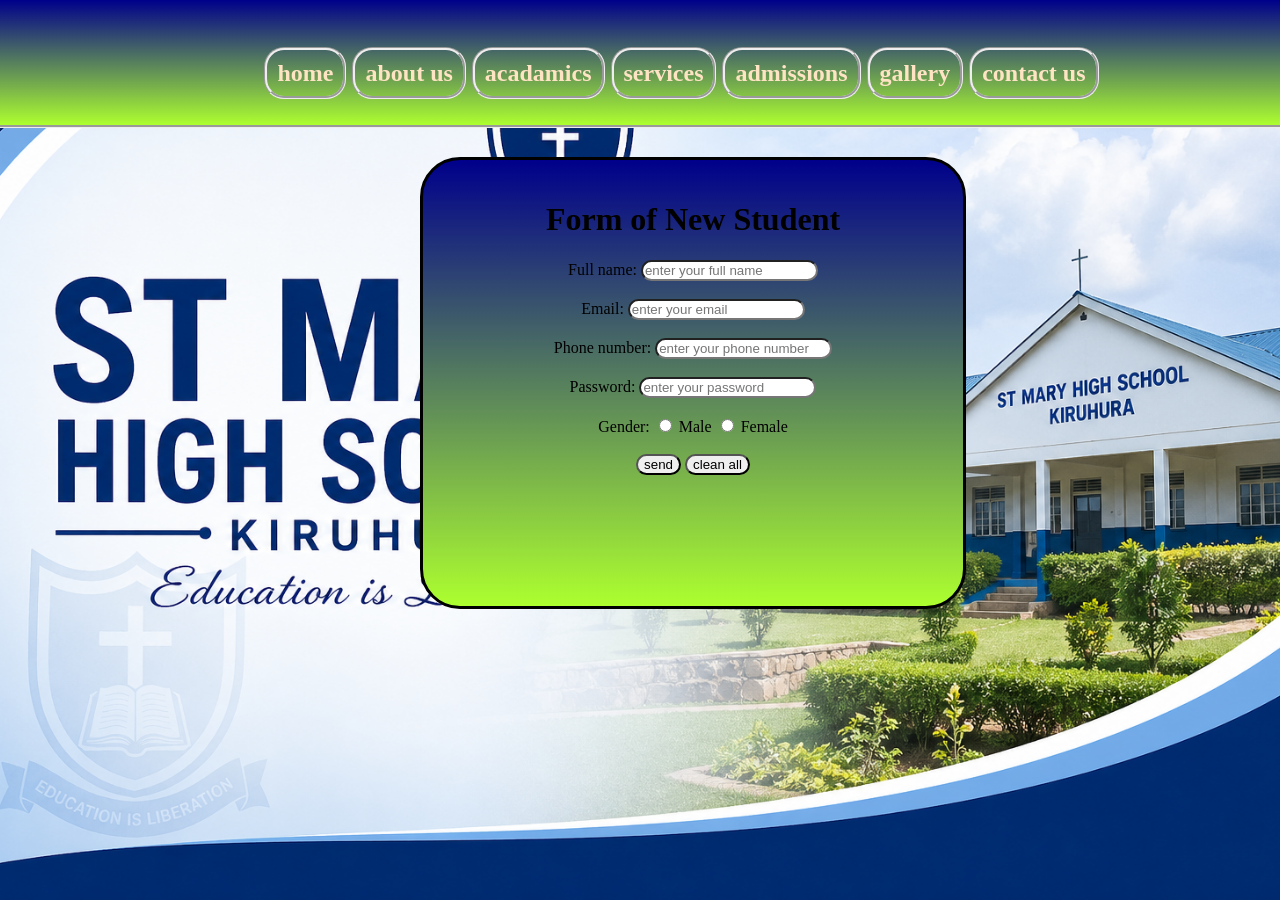
<file: a.html>
<html>
<head>
    <title>
new student
    </title>
     <link rel="stylesheet" type="text/css" href="ui.css">
</head>
<body>
      <div id="l11"> 
       <h2>
          <a href="index.html">home</a>
    <a href="s3.html">about us</a>
    <a href="s4.html">acadamics</a>
    <a href="s5.html">services</a>
    <a href="s6.html">admissions</a>
    <a href="s7.html">gallery</a>
    <a href="s8.html">contact us</a>
    </h2>
    <div id="l20">
     <form>
    <h1>Form of New Student</h1>

    Full name:
    <input type="text" id="fn" placeholder="enter your full name"><br><br>

    Email:
    <input type="email" id="el" placeholder="enter your email"><br><br>

    Phone number:
    <input type="number" id="pn" placeholder="enter your phone number"><br><br>

    Password:
    <input type="password" id="pd" placeholder="enter your password"><br><br>

    Gender:
    <input type="radio" id="ml" name="sex"> Male
    <input type="radio" id="fm" name="sex"> Female<br><br>

    <input type="submit" value="send" onclick="Form()">
    <input type="reset" value="clean all">
</form>

   
<script>
function Form() {
    var name = document.getElementById("fn").value;
    var email = document.getElementById("el").value;
    var phone = document.getElementById("pn").value;
    var password = document.getElementById("pd").value;

    if (name === "") {
        alert("Wrong full name");
        
    }

    if (email === "") {
        alert("Wrong email");
    }

    if (phone === "") {
        alert("Wrong phone number");
    }

    if (password === "") {
        alert("Wrong password");
    }}
</script>
 </div>
</body>
</html>
</file>
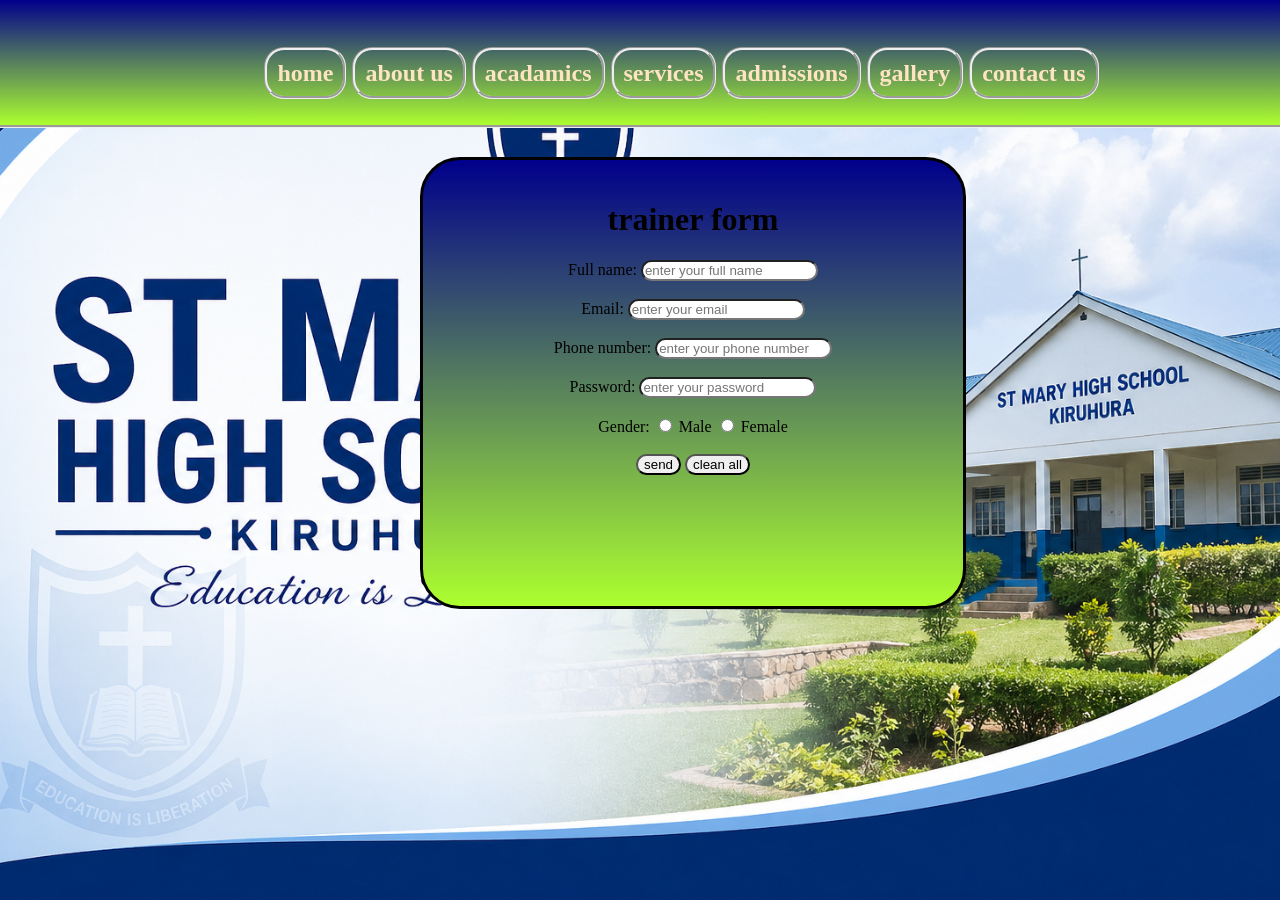
<file: b.html>
<html>
<head>
    <title>
serivce
    </title>
     <link rel="stylesheet" type="text/css" href="ui.css">
</head>
<body>
       <div id="l11"> 
       <h2>
          <a href="index.html">home</a>
    <a href="s3.html">about us</a>
    <a href="s4.html">acadamics</a>
    <a href="s5.html">services</a>
    <a href="s6.html">admissions</a>
    <a href="s7.html">gallery</a>
    <a href="s8.html">contact us</a>
</h2>
 <div id="l20">
     <form>
    <h1>trainer form</h1>

    Full name:
    <input type="text" id="fn" placeholder="enter your full name"><br><br>

    Email:
    <input type="email" id="el" placeholder="enter your email"><br><br>

    Phone number:
    <input type="number" id="pn" placeholder="enter your phone number"><br><br>

    Password:
    <input type="password" id="pd" placeholder="enter your password"><br><br>

    Gender:
    <input type="radio" id="ml" name="sex"> Male
    <input type="radio" id="fm" name="sex"> Female<br><br>

    <input type="submit" value="send" onclick="Form()">
    <input type="reset" value="clean all">
</form>

<script>
function Form() {
    var name = document.getElementById("fn").value;
    var email = document.getElementById("el").value;
    var phone = document.getElementById("pn").value;
    var password = document.getElementById("pd").value;

    if (name === "") {
        alert("Wrong full name");
        
    }

    if (email === "") {
        alert("Wrong email");
    }

    if (phone === "") {
        alert("Wrong phone number");
    }

    if (password === "") {
        alert("Wrong password");
    }}
    </script>
</div>
</body>
</html>
</file>
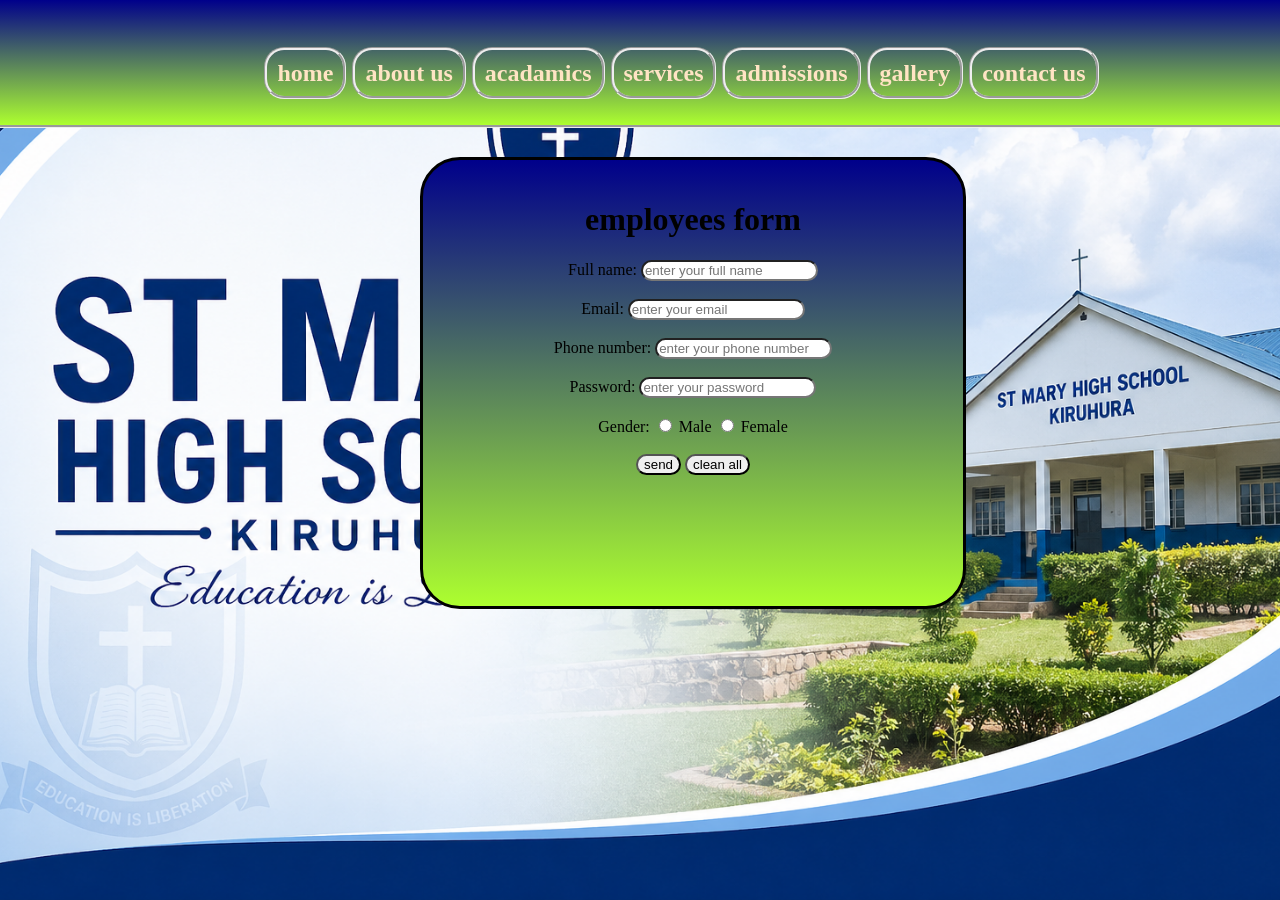
<file: c.html>
<html>
<head>
    <title>
serivce
    </title>
     <link rel="stylesheet" type="text/css" href="ui.css">
</head>
<body>
         <div id="l11"> 
       <h2>
          <a href="index.html">home</a>
    <a href="s3.html">about us</a>
    <a href="s4.html">acadamics</a>
    <a href="s5.html">services</a>
    <a href="s6.html">admissions</a>
    <a href="s7.html">gallery</a>
    <a href="s8.html">contact us</a>
</h2>
 <div id="l20">
   <form>
    <h1>employees form</h1>

    Full name:
    <input type="text" id="fn" placeholder="enter your full name"><br><br>

    Email:
    <input type="email" id="el" placeholder="enter your email"><br><br>

    Phone number:
    <input type="number" id="pn" placeholder="enter your phone number"><br><br>

    Password:
    <input type="password" id="pd" placeholder="enter your password"><br><br>

    Gender:
    <input type="radio" id="ml" name="sex"> Male
    <input type="radio" id="fm" name="sex"> Female<br><br>

    <input type="submit" value="send" onclick="Form()">
    <input type="reset" value="clean all">
</form>

<script>
function Form() {
    var name = document.getElementById("fn").value;
    var email = document.getElementById("el").value;
    var phone = document.getElementById("pn").value;
    var password = document.getElementById("pd").value;

    if (name === "") {
        alert("Wrong full name");
        
    }

    if (email === "") {
        alert("Wrong email");
    }

    if (phone === "") {
        alert("Wrong phone number");
    }

    if (password === "") {
        alert("Wrong password");
    }}
</script>
    </div>
</body>
</html>
</file>
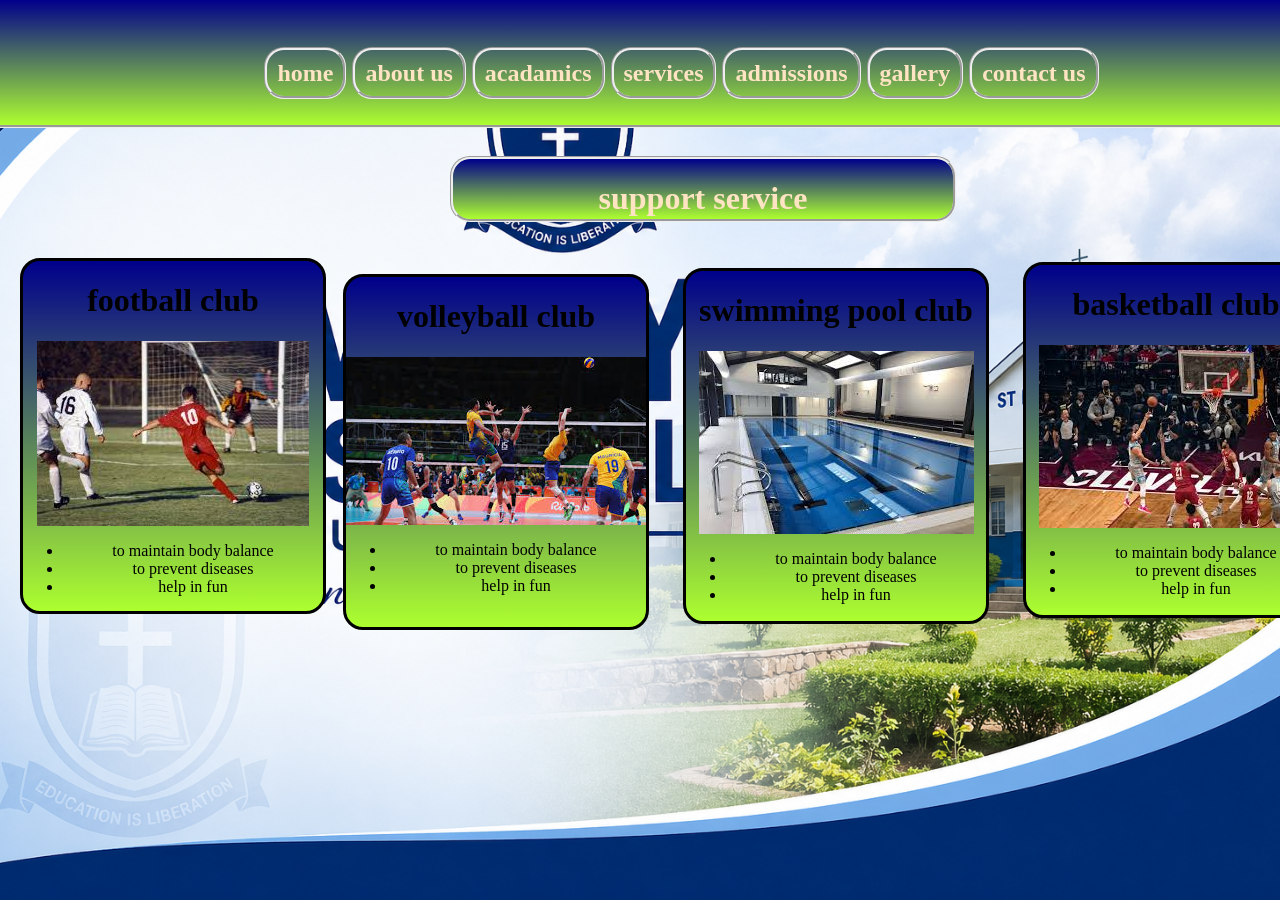
<file: d.html>
<html>
<head>
    <title>
serivce
    </title>
     <link rel="stylesheet" type="text/css" href="ui.css">
</head>
<body>
    
      <div id="l11"> 
       <h2>
          <a href="index.html">home</a>
    <a href="s3.html">about us</a>
    <a href="s4.html">acadamics</a>
    <a href="s5.html">services</a>
    <a href="s6.html">admissions</a>
    <a href="s7.html">gallery</a>
    <a href="s8.html">contact us</a>
       </h2><br><br><br>
<div id="l18">
 <h1>support service</h1>
</div><br><br>
<div id="l19">
    <h1>football club</h1>
     <img src="foot.jfif">
   <ul><li>to maintain body balance</li>
       <li>to prevent diseases</li>
       <li>help in fun</li></ul>
      
<div id="l21"> 
    <h1>basketball club</h1>
    <img src="bas.jfif"> 
     <ul><li>to maintain body balance</li>
       <li>to prevent diseases</li>
       <li>help in fun</li></ul>
</div>       
<div id="l22">
    <h1>swimming pool club</h1>
    <img src="pool.jfif">
     <ul><li>to maintain body balance</li>
       <li>to prevent diseases</li>
       <li>help in fun</li></ul>
</div>
<div id="l23">
    <h1>volleyball club</h1>
    <img src="voll.jfif">
     <ul><li>to maintain body balance</li>
       <li>to prevent diseases</li>
       <li>help in fun</li></ul>
</div>
</body>
</html>
</file>
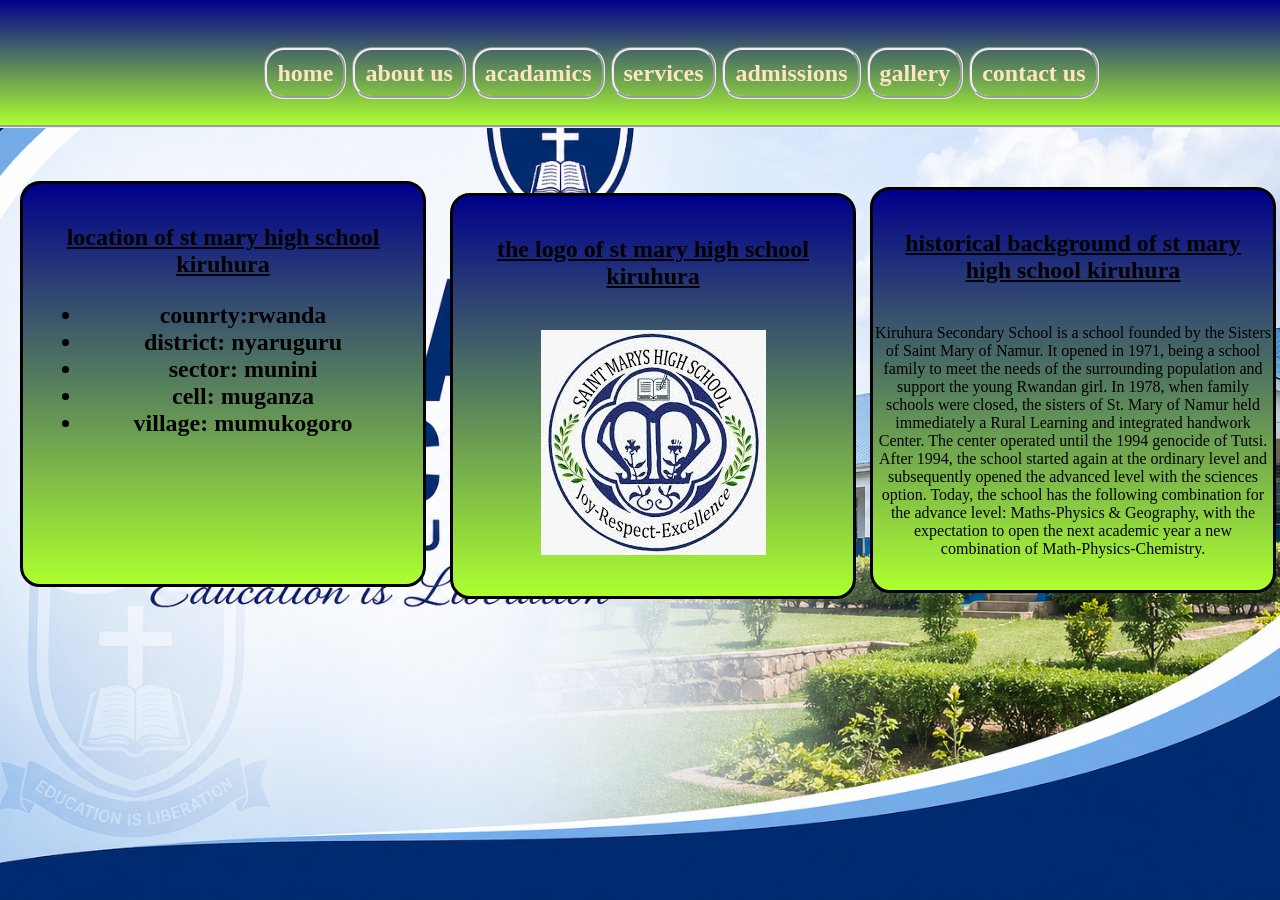
<file: s3.html>
<html>
    <head>
        <title>
            about us
        </title>
        <link rel="stylesheet" type="text/css" href="ui.css">
    </head>
    <body>
        <div id="l11">
            
        <h2><a href="s2.html">home</a>
    <a href="s3.html">about us</a>
    <a href="s4.html">acadamics</a>
    <a href="s5.html">services</a>
    <a href="s6.html">admissions</a>
    <a href="s7.html">gallery</a>
    <a href="s8.html">contact us</a>
</h2><br><br><br>
<div id="l4">
    <h2><u>
location of st mary high school kiruhura</u>
<ul><li>
    counrty:rwanda<br></li>
    <li>district: nyaruguru<br></li>
    <li>sector: munini<br></li>
   <li> cell: muganza<br></li>
   <li> village: mumukogoro<br></li>
</ul>
    </h2>
</div>
<div id="l5"> 
    <h2><u>
        historical background of st mary high school kiruhura
    </u></h2>
    Kiruhura Secondary School is a school founded by the Sisters of Saint Mary of Namur. It opened in 1971, being a school family to meet the needs of the surrounding population and support the young Rwandan girl.

In 1978, when family schools were closed, the sisters of St. Mary of Namur held immediately a Rural Learning and integrated handwork Center. The center operated until the 1994 genocide of Tutsi.
After 1994, the school started again at the ordinary level and subsequently opened the advanced level with the sciences option. 


Today, the school has the following combination for the advance level: Maths-Physics & Geography, with the expectation to open the next academic year   a new combination of Math-Physics-Chemistry.

</div>
<div id="l6"> 
    <h2><u>
        the logo of st mary high school kiruhura
    </u></h2>
                 <img src="image6.jfif">

</div>
    </body>
</html>
</file>
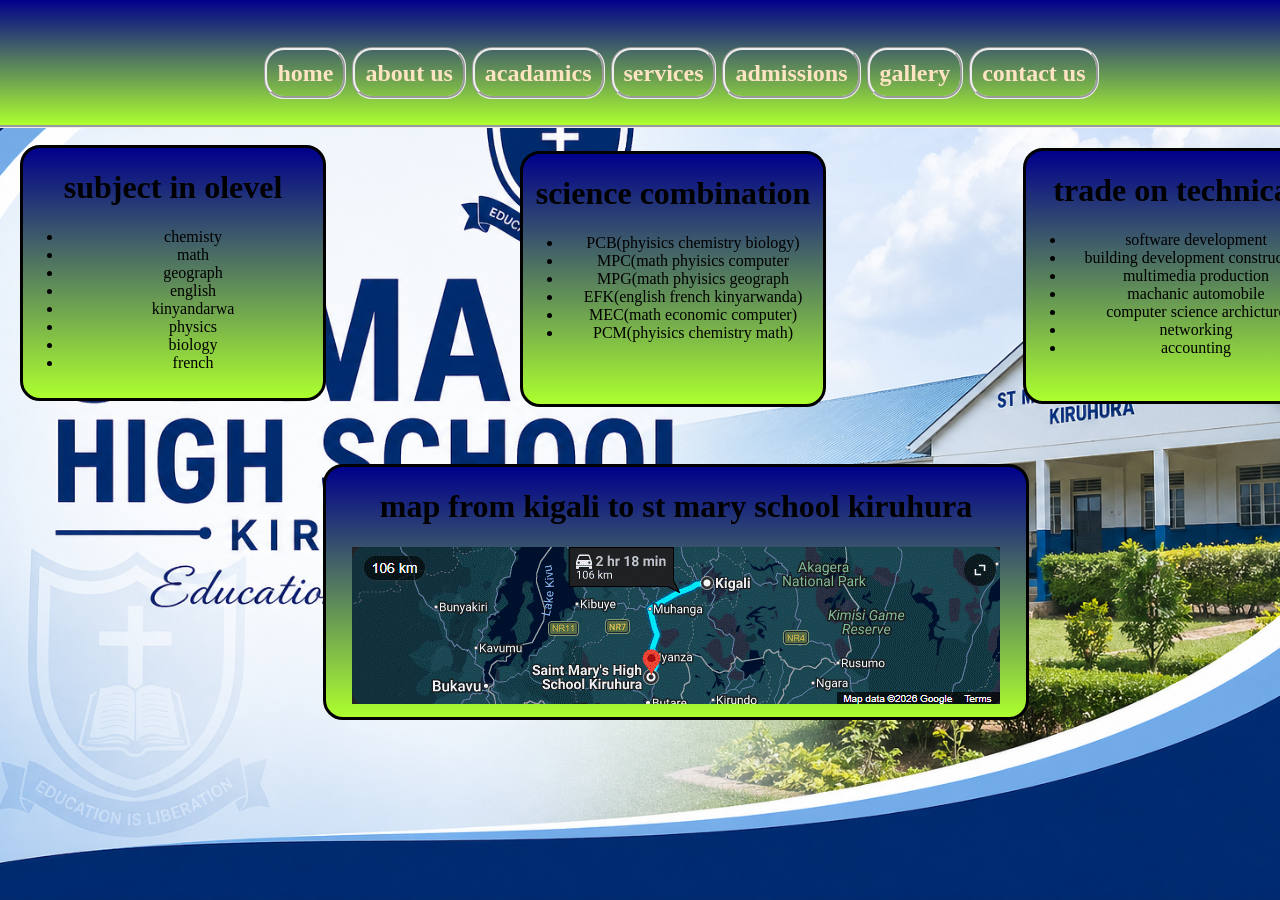
<file: s4.html>
<html>
    <head>
        <title>
            academics
        </title>
        <link rel="stylesheet" type="text/css" href="ui.css">
    </head>
    <body>
       <div id="l11">
       <h2>   <a href="index.html">home</a>
    <a href="s3.html">about us</a>
    <a href="s4.html">acadamics</a>
    <a href="s5.html">services</a>
    <a href="s6.html">admissions</a>
    <a href="s7.html">gallery</a>
    <a href="s8.html">contact us</a>
       </h2><br>
       <div id="l25">
           <h1>subject in olevel</h1>
           <ul><li>chemisty</li>
            <li>math</li>
            <li>geograph</li>
            <li>english</li>
            <li>kinyandarwa</li>
            <li>physics</li>
            <li>biology</li>
            <li>french</li>
           </ul>
       </div>
       <div id="l26">
           <h1>science combination</h1>
           <ul><li>PCB(phyisics chemistry biology)</li>
            <li>MPC(math phyisics computer</li>
            <li>MPG(math phyisics geograph</li>
            <li>EFK(english french kinyarwanda)</li>
            <li>MEC(math economic computer)</li>
            <li>PCM(phyisics chemistry math)</li>
            </ul>
            <div id="l27">
                <h1>trade on technical </h1>
                <ul><li>software development</li>
            <li>building development construction</li>
            <li>multimedia production</li>
            <li>machanic automobile</li>
            <li>computer science archicture</li>
            <li>networking</li>
            <li>accounting</li> </ul></div>
       <div id="l28">
           <h1>map from kigali to st mary school kiruhura</h1>
           <img src="mop.gif">
       </div>
    </body>
</html>
</file>
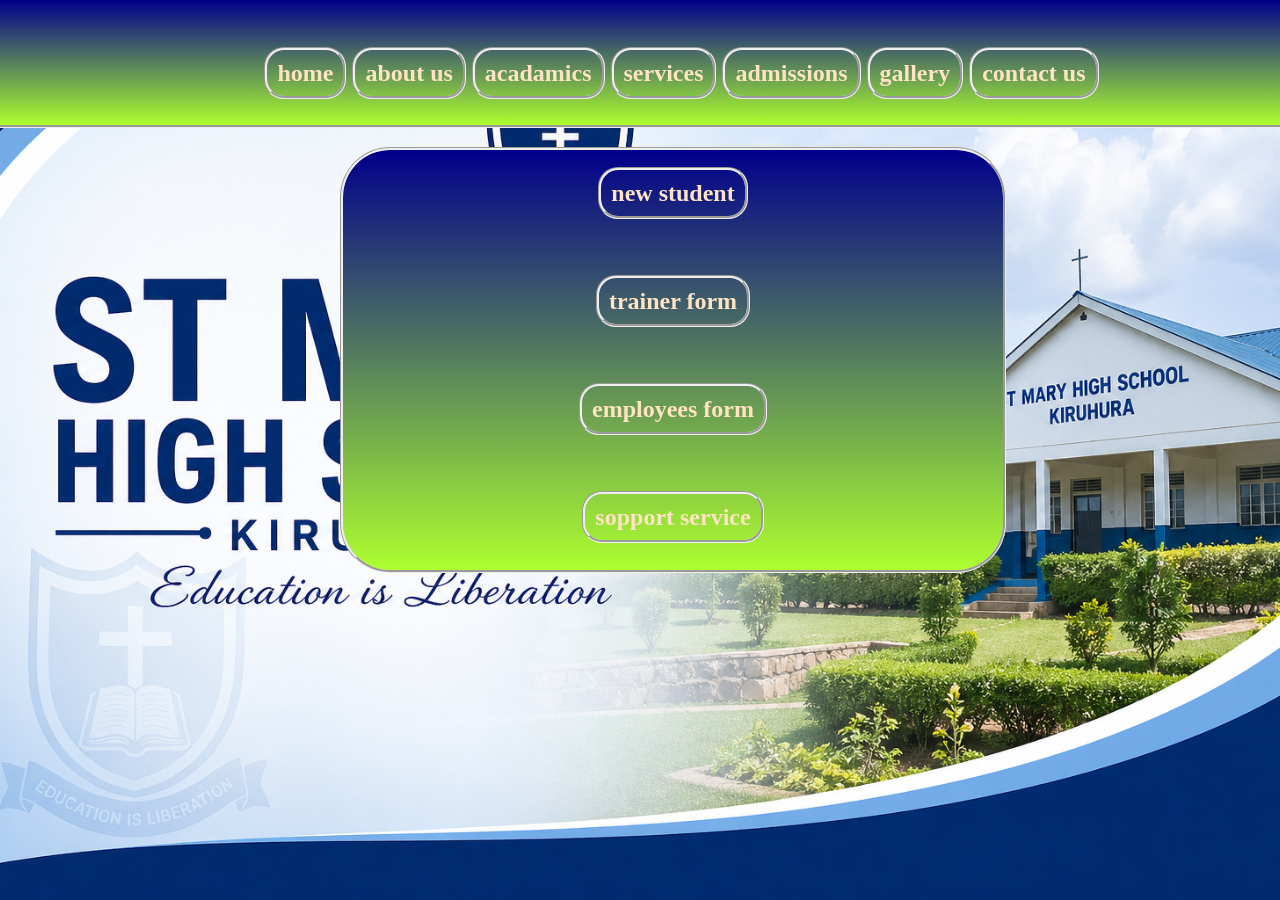
<file: s5.html>
<html>
    <head>
        <title>
            services
        </title>
        <link rel="stylesheet" type="text/css" href="ui.css">
    </head>
    <body>
         <div id="l11"> 
       <h2>
          <a href="index.html">home</a>
    <a href="s3.html">about us</a>
    <a href="s4.html">acadamics</a>
    <a href="s5.html">services</a>
    <a href="s6.html">admissions</a>
    <a href="s7.html">gallery</a>
    <a href="s8.html">contact us</a>
       </h2>
       
    <h2><div id="l17">
    <a href="a.html">new student </a><br><br><br><br>
    <a href="b.html">trainer form</a><br><br><br><br>
    <a href="c.html">employees form</a><br><br><br><br>
    <a href="d.html">sopport service</a><br><br><br><br>
    </h2>
    </body>
</html>
</file>
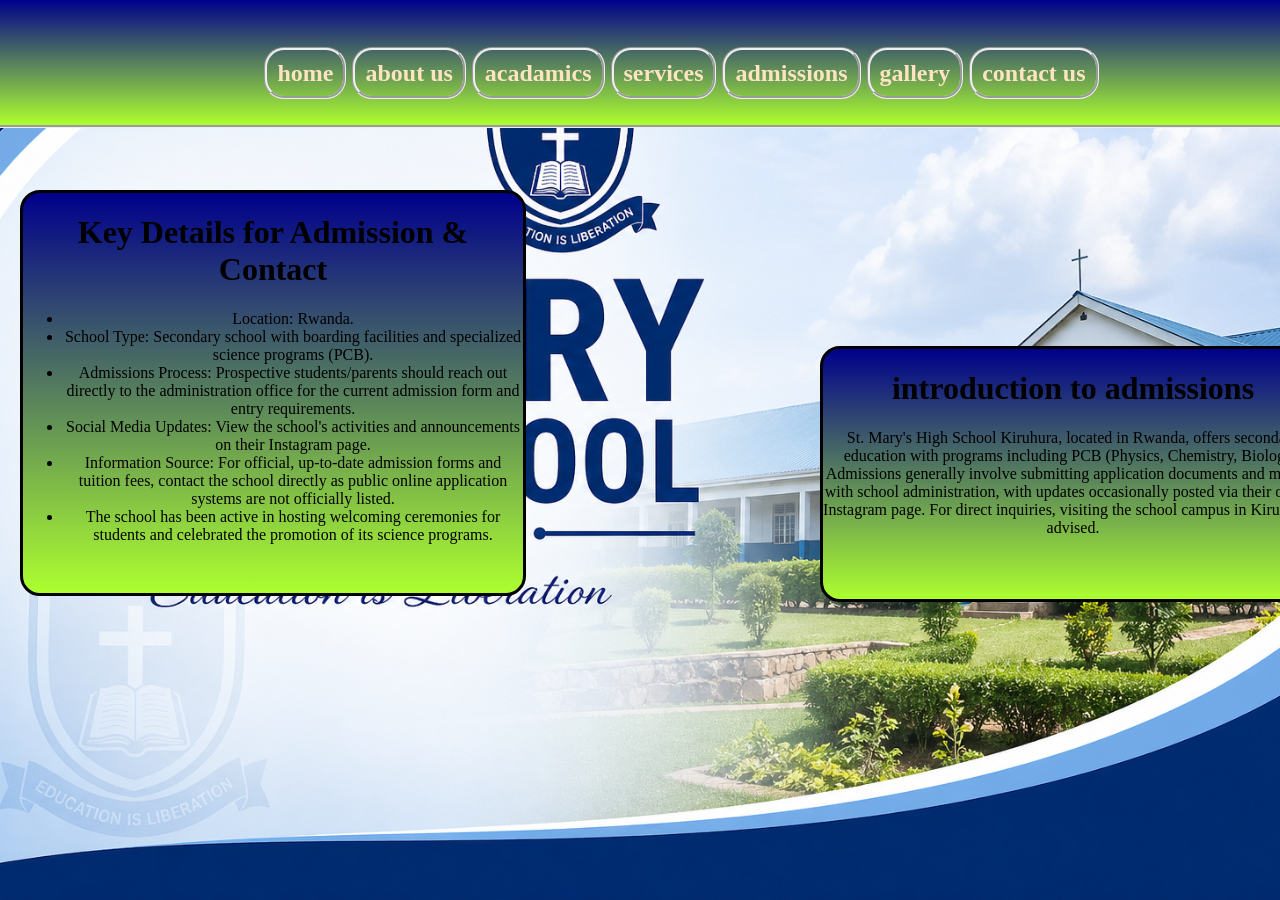
<file: s6.html>
<html>
    <head>
        <title>
            admissions

        </title>
         <link rel="stylesheet" type="text/css" href="ui.css">
    </head>
    <body>
  <div id="l11">
       <h2> <a href="index.html">home</a>
    <a href="s3.html">about us</a>
    <a href="s4.html">acadamics</a>
    <a href="s5.html">services</a>
    <a href="s6.html">admissions</a>
    <a href="s7.html">gallery</a>
    <a href="s8.html">contact us</a>
       </h2><br>
       <div id="l29">
           <h1>Key Details for Admission & Contact</h1>
            <ul><li>Location: Rwanda.</li>
            <li>School Type: Secondary school with boarding facilities and specialized science programs (PCB).</li>
            <li>Admissions Process: Prospective students/parents should reach out directly to the administration office for the current admission form and entry requirements.</li>
            <li>Social Media Updates: View the school's activities and announcements on their Instagram page.</li>
            <li>Information Source: For official, up-to-date admission forms and tuition fees, contact the school directly as public online application systems are not officially listed.</li>
            <li>The school has been active in hosting welcoming ceremonies for students and celebrated the promotion of its science programs.</li>
             </ul>

       </div>
       <div id="l32">
           <h1>introduction to admissions</h1>
           St. Mary's High School Kiruhura, located in Rwanda, offers secondary education with programs including PCB (Physics, Chemistry, Biology). Admissions generally involve submitting application documents and meeting with school administration, with updates occasionally posted via their official Instagram page. For direct inquiries, visiting the school campus in Kiruhura is advised.
       </div>
    </body>
</html>
</file>
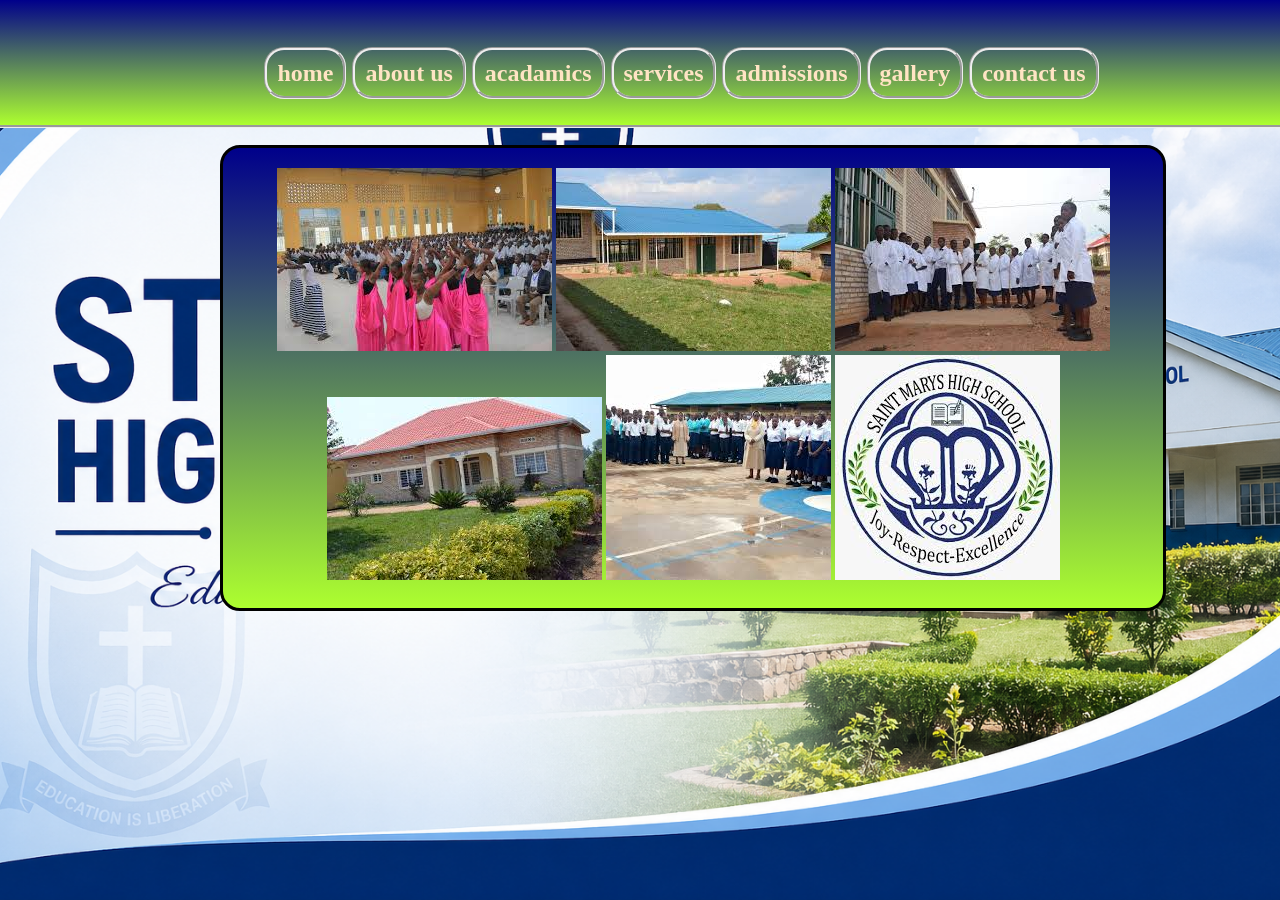
<file: s7.html>
<html>
    <head>
        <title>
            gallery
        </title>
        <link rel="stylesheet" type="text/css" href="ui.css">
    </head>
    <body>
         <div id="l11">
          <h2><a href="index.html">home</a>
    <a href="s3.html">about us</a>
    <a href="s4.html">acadamics</a>
    <a href="s5.html">services</a>
    <a href="s6.html">admissions</a>
    <a href="s7.html">gallery</a>
    <a href="s8.html">contact us</a>
    </h2><br>
    <div id="l12">
    <img src="image 5.jfif">
    <img src="image 2.jfif">
    <img src="image 3.jfif">
    <img src="image1.jfif">
    <img src="image 4.jfif">
    <img src="image6.jfif">

    </div>
    </body>
</html>
</file>
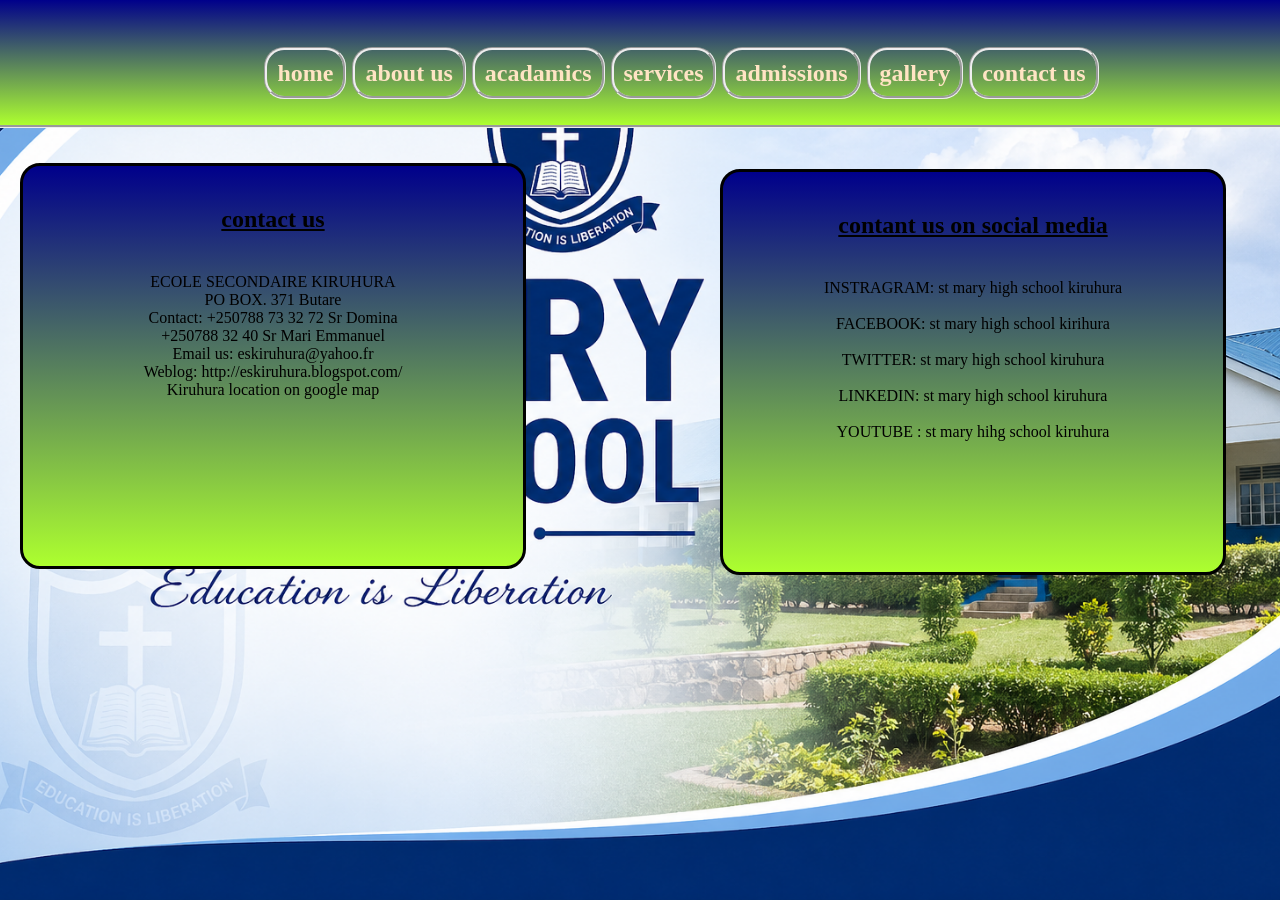
<file: s8.html>
<html>
    <head>
        <title>
contact us
        </title>
        <link rel="stylesheet" type="text/css" href="ui.css">
    </head>
    <body>
       <div id="l11">
       <h2>   <a href="index.html">home</a>
    <a href="s3.html">about us</a>
    <a href="s4.html">acadamics</a>
    <a href="s5.html">services</a>
    <a href="s6.html">admissions</a>
    <a href="s7.html">gallery</a>
    <a href="s8.html">contact us</a> 
       </h2><br><br>
       <div id="l13">
      <h2><u>contact us</u></h2>
      
ECOLE SECONDAIRE KIRUHURA<br>

PO BOX. 371  Butare<br>

Contact: +250788 73 32 72 Sr Domina<br>

             +250788 32 40 Sr Mari Emmanuel<br>

Email us:  eskiruhura@yahoo.fr<br>

Weblog: http://eskiruhura.blogspot.com/<br>

Kiruhura location on google map<br>


        
       </div>
       <div id="l14">
<h2><u> contant us on social media</u></h2>
           <P>  INSTRAGRAM: st mary high school kiruhura<br><br>
              FACEBOOK: st mary high school kirihura<br><br>
                TWITTER: st mary high school kiruhura<br><br>
                LINKEDIN: st mary high school kiruhura<br><br>
                YOUTUBE : st mary hihg school kiruhura<br><br>
            </P><br><br><br>

       </div>
    </body>
</html>
</file>
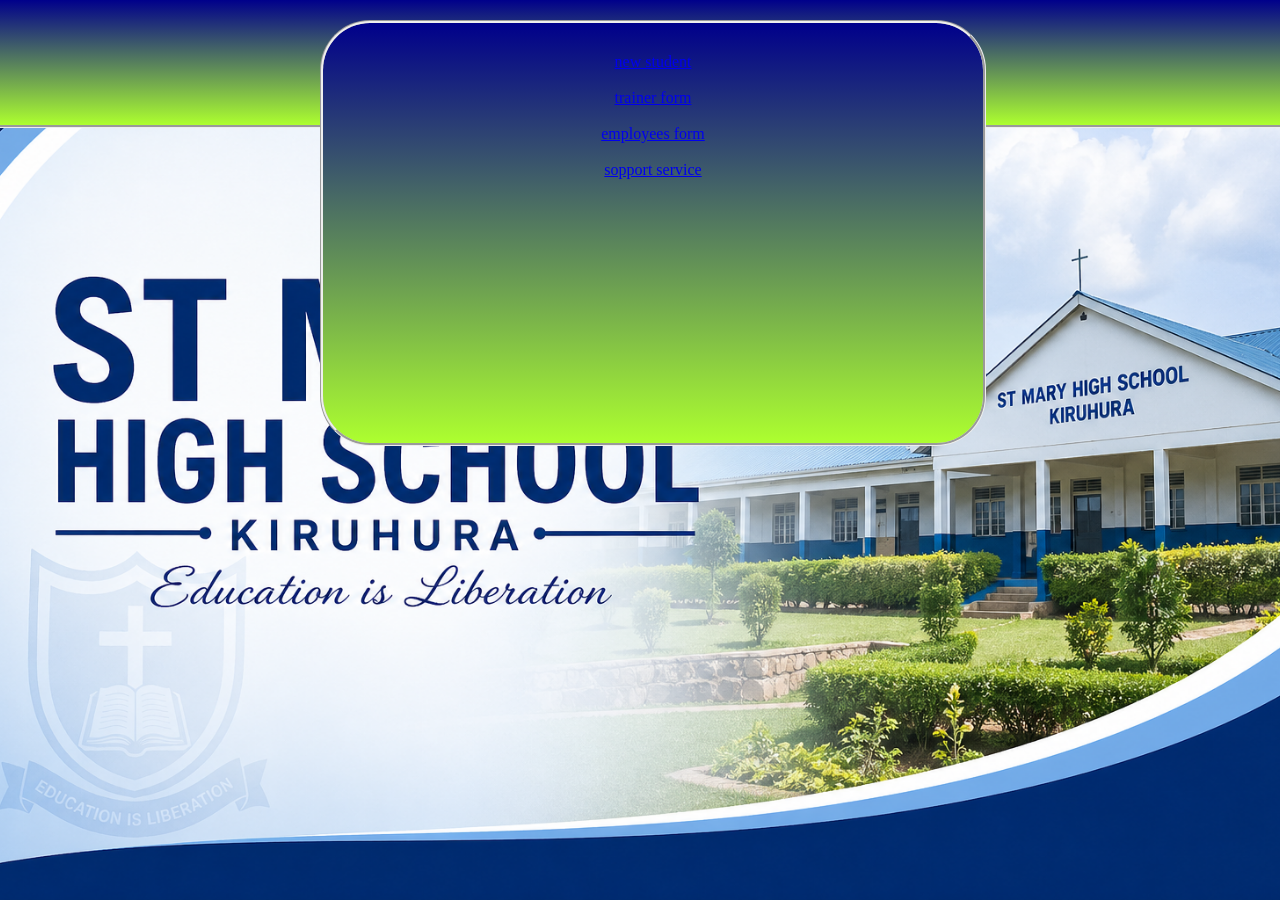
<file: s9.html>
<html>
<head>
    <title>
serivce
    </title>
     <link rel="stylesheet" type="text/css" href="ui.css">
</head>
<body>
      <div id="l11">
    <div id="l17" <h2>
    <a href="a.html">new student </a><br><br>
    <a href="b.html">trainer form</a><br><br>
    <a href="c.html">employees form</a><br><br>
    <a href="d.html">sopport service</a><br><br>
    </h2></div>
</body>
</html>
</file>
<file: ui.css>
body{
    background-image: url("img8.png");
    background-size: cover;
    background-repeat: no-repeat;
    background-position: center;
    margin-top: -53PX;
    margin-left: -3px;



#l11{
width: 1323px;
height: 85px;
background: linear-gradient(darkblue,greenyellow);
border-style: solid;
border-style: groove;
padding: 20px;
text-align: center;
margin-top: 50PX;
}




h2{
    color: black;
    text-align: center;
padding: 20px;

}

h2 a{
   
color: bisque;
    text-decoration: none;
    width: 20px;
    height: 15px;
    border-style: groove;
    padding: 10px;
    border-radius: 20px;

}
   
    
}
.l3{
    background-color: white;
    width: 500px;
    height: 410px;
    color: blueviolet;
    border-style: solid;
    border-radius: 15px;
    margin-left: 150px;
}
form{ 
    
    text-align: center;
}
#l4{
    background-color: aliceblue;
    width: 400px;
    height: 400px;
    border-style:solid;
    border-radius: 20px;
            background: linear-gradient(darkblue,greenyellow);
    
}
#l5{
    background-color: aliceblue;
    width: 400px;
    height: 400px;
    border-style: solid;
    border-radius: 20px;
    margin-top: -400px;
    margin-left: 850px;
background: linear-gradient(darkblue,greenyellow);
}
#l6{
    background-color: aliceblue;
    width: 400px;
    height: 400px;
    border-style: solid;
    border-radius: 20px;
    margin-top: -400px;
    margin-left: 430px;
            background: linear-gradient(darkblue,greenyellow);
}
#l13{ 
    background-color: aliceblue;
    width: 500px;
    height: 400px;
    border-style: solid;
    border-radius: 20px;
            background: linear-gradient(darkblue,greenyellow);


}
#l14{
     background-color: aliceblue;
    width: 500px;
    height: 400px;
    border-style: solid;
    border-radius: 20px;
     margin-top: -400px;
       margin-left: 700px;
               background: linear-gradient(darkblue,greenyellow);
}
p{ 
    text-align: center;
}
#l12{
    background-color: aliceblue;
    width: 900px;
    height: 420px;
    border-style: solid;
    border-radius: 20px;
    margin-left: 200px;
    padding: 20px ; 
            background: linear-gradient(darkblue,greenyellow);  }

    #l17{
    
        width: 600px;
        height: 360px;
        border-style: groove;
        padding: 30px;
        margin-left: 300px;
        border-radius: 50px;
        background: linear-gradient(darkblue,greenyellow);
    }
    footer{
        width: 100px
        height: 80px
        border-style: groove;
        margin-left: 3px;
        margin-bottom: -50px;
        margin-left: -7px;
        text-align: center;
        background-color: #053925;
        color: aliceblue;
    }
    #l20{
     background: linear-gradient(darkblue,greenyellow);
        width: 500px;
        height: 406px;
        border-style: solid;
        margin-top: 50px;
        text-align: center;
        padding: 7px;
        border-radius: 40px;
        margin-left: 400px;
        padding: 20px;

    }
    input{
        border-radius: 20px;
    }
    #l18{
      width: 500px;
        height: 60px;
  border-style: groove;
margin-left: 430px;

 background: linear-gradient(darkblue,greenyellow);
margin-top: -25px;
border-radius: 20px;
color: bisque;
    }
    #l19{
        width: 300px;
        height: 350px;
        border-style: solid;
        background: linear-gradient(darkblue,greenyellow);
        border-radius: 20px;
          }

#l21{
    width: 300px;
    height: 350px;
    border-style: solid;
     background: linear-gradient(darkblue,greenyellow);
     border-radius: 20px;
     margin-top: -350px;
     margin-left: 1000px;
}

#l22{
     width: 300px;
    height: 350px;
    border-style: solid;
     background: linear-gradient(darkblue,greenyellow);
     border-radius: 20px;
     margin-top: -350px;
     margin-left: 660px;
}

#l23{
     width: 300px;
    height: 350px;
    border-style: solid;
     background: linear-gradient(darkblue,greenyellow);
     border-radius: 20px;
     margin-top: -350px;
     margin-left: 320px;
}
#l24{

    width: 500px;
    height: 400px;
    border-style: solid;
     background: linear-gradient(darkblue,greenyellow);
     margin-left: 50px;
     border-radius: 20px;
}
#l30{
    width: 400px;
    height: 250px;
    border-style: solid;
     background: linear-gradient(darkblue,greenyellow);
     margin-left: 800px;
     border-radius: 20px;
     margin-top: -230px;
}
#l31{
     width: 400px;
    height: 150px;
    border-style: solid;
     background: linear-gradient(darkblue,greenyellow);
     margin-left: 800px;
     border-radius: 20px;
     margin-top: -430px;
}
#l25{

    width: 300px;
    height: 250px;
    border-style: solid;
    background: linear-gradient(darkblue,greenyellow);
    border-radius: 20px;

}
#l26{
    width: 300px;
    height: 250px;
    border-style: solid;
    background: linear-gradient(darkblue,greenyellow);
    border-radius: 20px;
    margin-top: -250px;
    margin-left: 500px;

}
#l27{
     width: 300px;
    height: 250px;
    border-style: solid;
    background: linear-gradient(darkblue,greenyellow);
    border-radius: 20px;
    margin-top: -210px;
    margin-left: 500px;

}
    
 #l28{
    width: 700px;
    height: 250px;
    border-style: solid;
    background: linear-gradient(darkblue,greenyellow);
    border-radius: 20px;
    margin-top: 60px;
    margin-left: -200;

    
 }   
    
 #l29{
    width: 500px;
    height: 400px;
    border-style: solid;
    background: linear-gradient(darkblue,greenyellow);
    border-radius: 20px;
    margin-top: 45px;
    

 }   
 #l32{
     width: 500px;
    height: 250px;
    border-style: solid;
    background: linear-gradient(darkblue,greenyellow);
    border-radius: 20px;
    margin-top: -250px;
    margin-left: 800px;
 }
img{
    transition: 3s;
}
img:hover{
    width: 200px;
    height: 150px;
}
</file>
